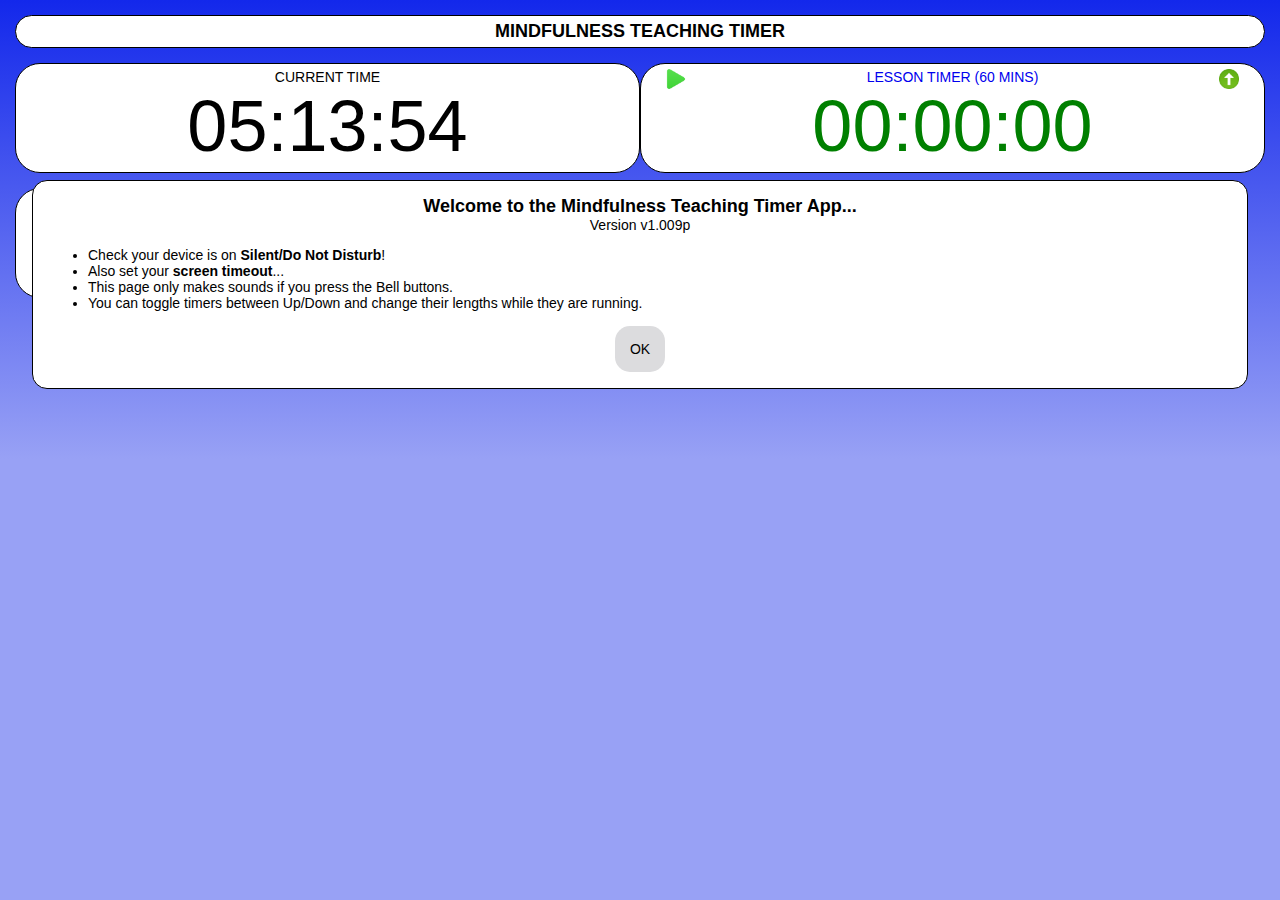
<file: www/index.html>
<!DOCTYPE html>
<!--
    Copyright (c) 2012-2016 Adobe Systems Incorporated. All rights reserved.

    Licensed to the Apache Software Foundation (ASF) under one
    or more contributor license agreements.  See the NOTICE file
    distributed with this work for additional information
    regarding copyright ownership.  The ASF licenses this file
    to you under the Apache License, Version 2.0 (the
    "License"); you may not use this file except in compliance
    with the License.  You may obtain a copy of the License at

    http://www.apache.org/licenses/LICENSE-2.0

    Unless required by applicable law or agreed to in writing,
    software distributed under the License is distributed on an
    "AS IS" BASIS, WITHOUT WARRANTIES OR CONDITIONS OF ANY
     KIND, either express or implied.  See the License for the
    specific language governing permissions and limitations
    under the License.
-->
<html>

<head>
	<!-- General items -->
    <title>Mindfulness Teaching Timer</title>	
    <meta charset="utf-8" />
    <link rel="stylesheet" type="text/css" href="css/index.css" />
	<link rel="icon" href="favicon.png" type="image/png" sizes="16x16">	
	<!-- PhoneGap items -->
	<meta name="description" content="Mindfulness Teaching Timer">
	<meta name="theme-color" content="#3367D6"/>
    <meta name="format-detection" content="telephone=no" />
    <meta name="msapplication-tap-highlight" content="no" />
    <meta name="viewport" content="user-scalable=no, initial-scale=1, maximum-scale=1, minimum-scale=1, width=device-width" />
    <!-- CSP declaration. Create your own at http://cspisawesome.com. -->
    <meta http-equiv="Content-Security-Policy" content="default-src 'self' 'unsafe-inline'; img-src 'self' data:" />
	<!-- PWA items -->
	<link rel="manifest" href="manifest.webmanifest">
	<meta name="apple-mobile-web-app-capable" content="yes">
	<meta name="apple-mobile-web-app-status-bar-style" content="black">
	<meta name="apple-mobile-web-app-title" content="Mindfulness Teaching Timer">	
	<link rel="apple-touch-icon" href="res/icon/android/xxxhdpi.png">
</head>

<body>
	<!-- PhoneGap - cordova.js is either provided by PhoneGap (isPhoneGap defaults to true) or locally (sets isPhoneGap to false) -->
	<script type="text/javascript">var isPhoneGap = true;</script>
    <script type="text/javascript" src="cordova.js"></script>
	<!-- Page Layout -->
    <div class="app" >
		<div class="row">
			<div class="panel col-12">
				<h1>Mindfulness Teaching Timer</h1>
			</div>
		</div>
        <div id="initialising" class="row">
            <p>Initialising...</p>
		</div>
		<div id="deviceready" style="display:none;">
			<div class="row">
				<div class="row">
				<span class="panel col-6">
					<p>Current Time</p>
					<p id="now" class="timer"></p>
				</span>
				<span class="panel col-6">			
					<img id="lessonStartStop" class="control" onclick="javascript:lessonTimer.toggleStartStop()" align="left">			
					<a href="javascript:lessonTimer.updateDuration();">
					<span id="lessonText"></span></a>
					<img id="lessonUpDown" class="control" onclick="javascript:lessonTimer.toggleCountDown()" align="right">					
					<p id="lessonTimer" class="timer"></p>				
				</span>
			</div>
			<div class="row">			
				<div class="panel col-6">
					<img id="intervalStartStop" class="control" onclick="javascript:intervalTimer.toggleStartStop()" align="left">
					<a href="javascript:intervalTimer.updateDuration();">
					<span id="intervalText"></span></a>
					<img id="intervalUpDown" class="control" onclick="javascript:intervalTimer.toggleCountDown()" align="right">				
					<p id="intervalTimer" class="timer"></p>
				</div>	
				<p class="col-6">			
					<button type="button" id="buttonStartBell" onclick="javascript:buttonStartBell.buttonPress()"></button>
					<button type="button" id="buttonEndBell" onclick="javascript:buttonEndBell.buttonPress()"></button>
				</p>
			</div>
		</div>	
		<div id="messageBox" class="message" style="display:none;">
			<span id="messageBoxMessage"></span><br>
			<span class="closebtn" onclick="javascript:fadeout('messageBox')">OK</span><br><br> 			
		</div>			
		<div id="exitmessage" class="popupMessage" style="display:none;">
			<p>Press again to exit...</p>
		</div>
		<div id="buttonInstall" style="text-align:right" hidden>Add to Homepage</div>
		<audio id="audio">
			<source src="" type="audio/mp4">
		</audio>
		<!-- Test/Debug items here (edit to make visible when required)... -->
		<button type="button" class="test" onclick="javascript:app.onBackButton()" style="display:none;">Test</button>	
		<!-- Test/Debug items End. -->
    </div>

	<!-- Main JS. -->
    <script type="text/javascript" src="js/index.js"></script>
	<!-- PWA Install JS. -->
	<script src="js/install.js"></script>	
    <script type="text/javascript">
	// When changing version - change in service-worker.js too!
	const version = 'v1.009';
	if (!isPhoneGap){
		// PWA
		if ('serviceWorker' in navigator) {
			window.addEventListener('load', () => {
			navigator.serviceWorker.register('service-worker.js')
				.then((reg) => {
				  console.log('Service worker registered.', reg);
				});
			});	
		}
		// PWA End
		document.getElementById("initialising").style.display = "none"
		initialize();		
	} else {
		app.initialize();
	}
	</script>
</body>

</html>
</file>
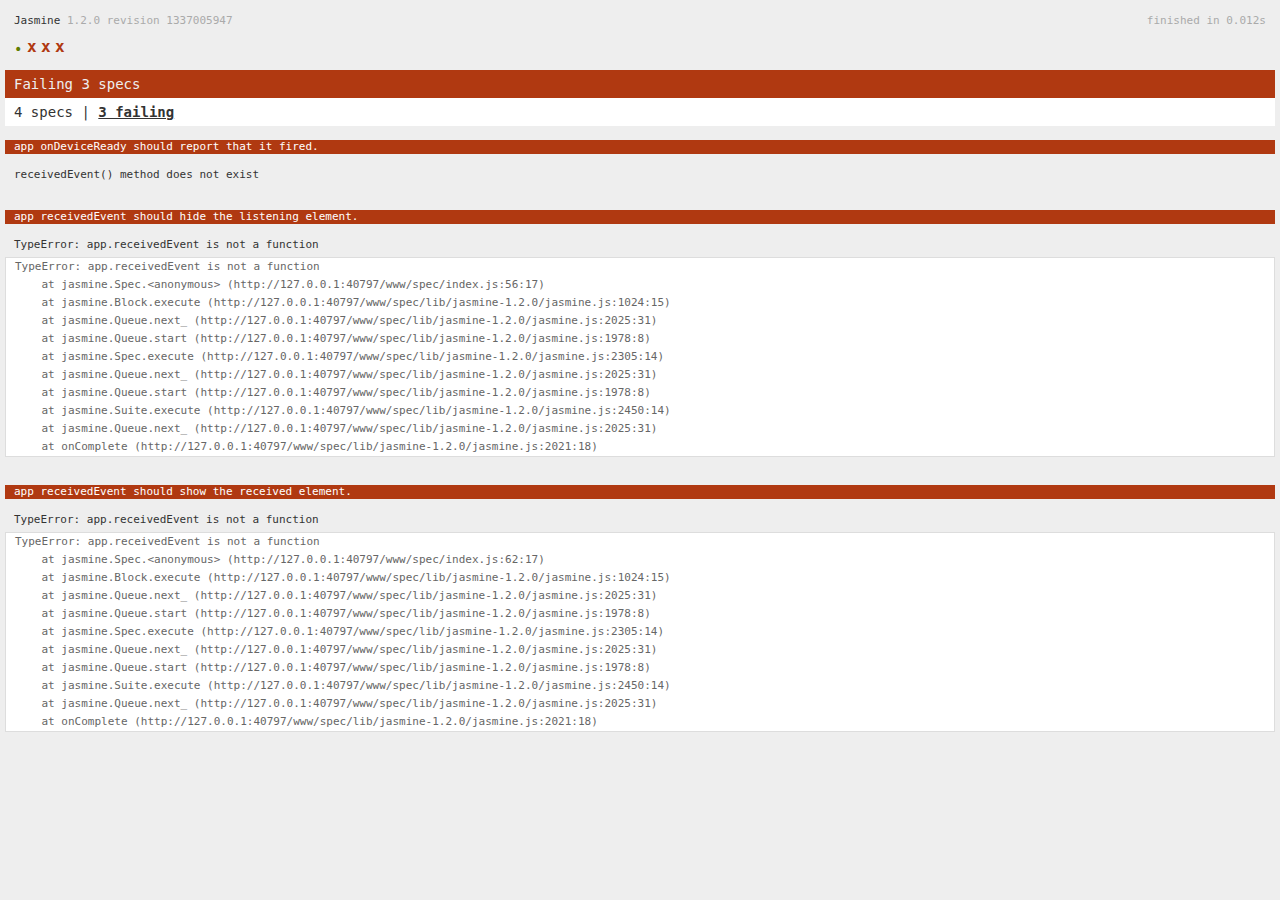
<file: www/spec.html>
<!DOCTYPE html>
<!--
    Licensed to the Apache Software Foundation (ASF) under one
    or more contributor license agreements.  See the NOTICE file
    distributed with this work for additional information
    regarding copyright ownership.  The ASF licenses this file
    to you under the Apache License, Version 2.0 (the
    "License"); you may not use this file except in compliance
    with the License.  You may obtain a copy of the License at

    http://www.apache.org/licenses/LICENSE-2.0

    Unless required by applicable law or agreed to in writing,
    software distributed under the License is distributed on an
    "AS IS" BASIS, WITHOUT WARRANTIES OR CONDITIONS OF ANY
     KIND, either express or implied.  See the License for the
    specific language governing permissions and limitations
    under the License.
-->
<html>
    <head>
        <title>Jasmine Spec Runner</title>

        <!-- jasmine source -->
        <link rel="shortcut icon" type="image/png" href="spec/lib/jasmine-1.2.0/jasmine_favicon.png">
        <link rel="stylesheet" type="text/css" href="spec/lib/jasmine-1.2.0/jasmine.css">
        <script type="text/javascript" src="spec/lib/jasmine-1.2.0/jasmine.js"></script>
        <script type="text/javascript" src="spec/lib/jasmine-1.2.0/jasmine-html.js"></script>

        <!-- include source files here... -->
        <script type="text/javascript" src="js/index.js"></script>

        <!-- include spec files here... -->
        <script type="text/javascript" src="spec/helper.js"></script>
        <script type="text/javascript" src="spec/index.js"></script>

        <script type="text/javascript">
            (function() {
                var jasmineEnv = jasmine.getEnv();
                jasmineEnv.updateInterval = 1000;

                var htmlReporter = new jasmine.HtmlReporter();

                jasmineEnv.addReporter(htmlReporter);

                jasmineEnv.specFilter = function(spec) {
                    return htmlReporter.specFilter(spec);
                };

                var currentWindowOnload = window.onload;

                window.onload = function() {
                    if (currentWindowOnload) {
                        currentWindowOnload();
                    }
                    execJasmine();
                };

                function execJasmine() {
                    jasmineEnv.execute();
                }
            })();
        </script>
    </head>
    <body>
        <div id="stage" style="display:none;"></div>
    </body>
</html>
</file>
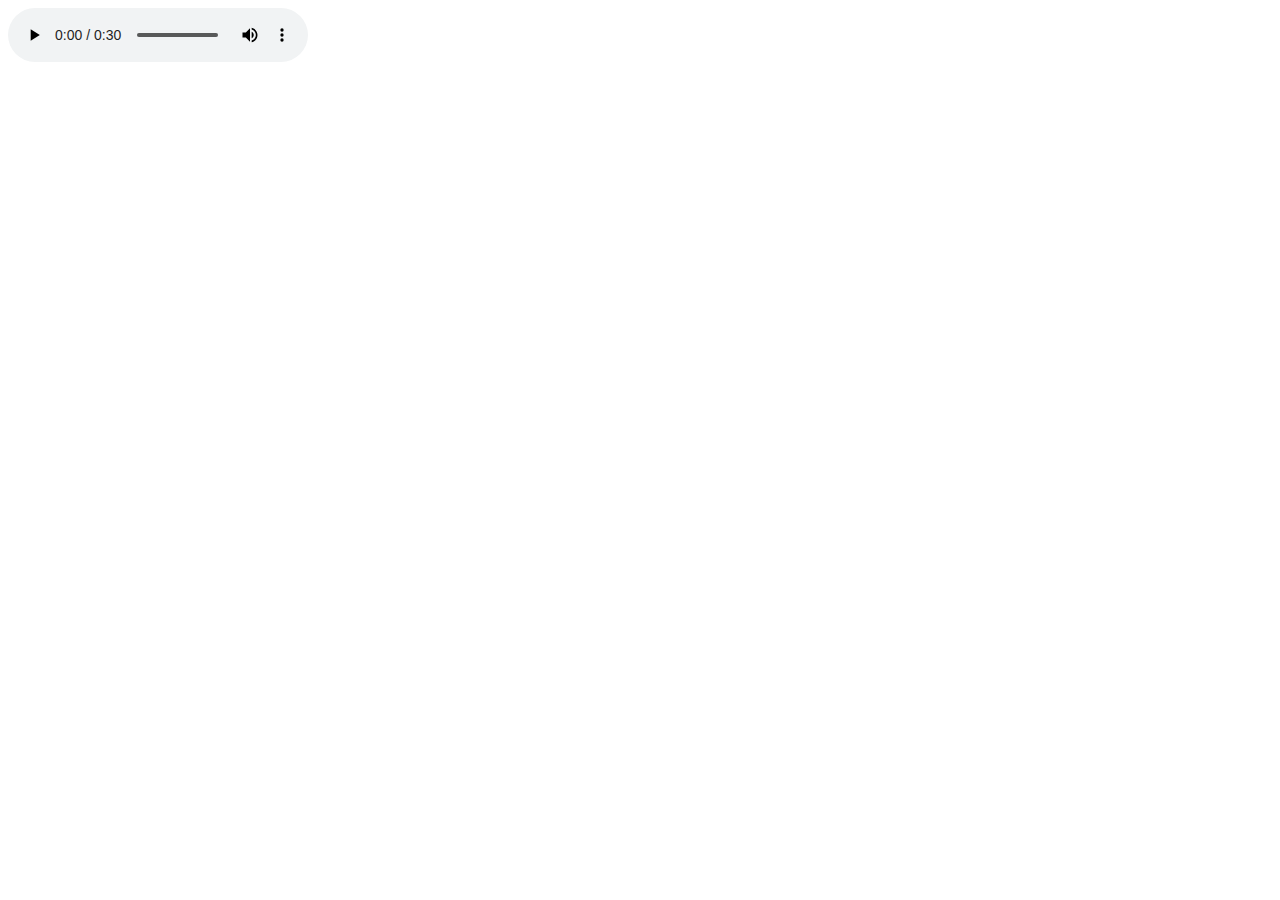
<file: www/test.html>
<!DOCTYPE html>
<html lang="en">
  <head>
    <meta charset="utf-8">
    <title>Test Page</title>
  </head>
  <body>
<audio controls>
<source src="audio/Ding.m4a" type="audio/mp4">
Your browser does not support the audio element.
</audio>
  </body>
</html>
</file>
<file: www/spec/lib/jasmine-1.2.0/jasmine.css>
body { background-color: #eeeeee; padding: 0; margin: 5px; overflow-y: scroll; }

#HTMLReporter { font-size: 11px; font-family: Monaco, "Lucida Console", monospace; line-height: 14px; color: #333333; }
#HTMLReporter a { text-decoration: none; }
#HTMLReporter a:hover { text-decoration: underline; }
#HTMLReporter p, #HTMLReporter h1, #HTMLReporter h2, #HTMLReporter h3, #HTMLReporter h4, #HTMLReporter h5, #HTMLReporter h6 { margin: 0; line-height: 14px; }
#HTMLReporter .banner, #HTMLReporter .symbolSummary, #HTMLReporter .summary, #HTMLReporter .resultMessage, #HTMLReporter .specDetail .description, #HTMLReporter .alert .bar, #HTMLReporter .stackTrace { padding-left: 9px; padding-right: 9px; }
#HTMLReporter #jasmine_content { position: fixed; right: 100%; }
#HTMLReporter .version { color: #aaaaaa; }
#HTMLReporter .banner { margin-top: 14px; }
#HTMLReporter .duration { color: #aaaaaa; float: right; }
#HTMLReporter .symbolSummary { overflow: hidden; *zoom: 1; margin: 14px 0; }
#HTMLReporter .symbolSummary li { display: block; float: left; height: 7px; width: 14px; margin-bottom: 7px; font-size: 16px; }
#HTMLReporter .symbolSummary li.passed { font-size: 14px; }
#HTMLReporter .symbolSummary li.passed:before { color: #5e7d00; content: "\02022"; }
#HTMLReporter .symbolSummary li.failed { line-height: 9px; }
#HTMLReporter .symbolSummary li.failed:before { color: #b03911; content: "x"; font-weight: bold; margin-left: -1px; }
#HTMLReporter .symbolSummary li.skipped { font-size: 14px; }
#HTMLReporter .symbolSummary li.skipped:before { color: #bababa; content: "\02022"; }
#HTMLReporter .symbolSummary li.pending { line-height: 11px; }
#HTMLReporter .symbolSummary li.pending:before { color: #aaaaaa; content: "-"; }
#HTMLReporter .bar { line-height: 28px; font-size: 14px; display: block; color: #eee; }
#HTMLReporter .runningAlert { background-color: #666666; }
#HTMLReporter .skippedAlert { background-color: #aaaaaa; }
#HTMLReporter .skippedAlert:first-child { background-color: #333333; }
#HTMLReporter .skippedAlert:hover { text-decoration: none; color: white; text-decoration: underline; }
#HTMLReporter .passingAlert { background-color: #a6b779; }
#HTMLReporter .passingAlert:first-child { background-color: #5e7d00; }
#HTMLReporter .failingAlert { background-color: #cf867e; }
#HTMLReporter .failingAlert:first-child { background-color: #b03911; }
#HTMLReporter .results { margin-top: 14px; }
#HTMLReporter #details { display: none; }
#HTMLReporter .resultsMenu, #HTMLReporter .resultsMenu a { background-color: #fff; color: #333333; }
#HTMLReporter.showDetails .summaryMenuItem { font-weight: normal; text-decoration: inherit; }
#HTMLReporter.showDetails .summaryMenuItem:hover { text-decoration: underline; }
#HTMLReporter.showDetails .detailsMenuItem { font-weight: bold; text-decoration: underline; }
#HTMLReporter.showDetails .summary { display: none; }
#HTMLReporter.showDetails #details { display: block; }
#HTMLReporter .summaryMenuItem { font-weight: bold; text-decoration: underline; }
#HTMLReporter .summary { margin-top: 14px; }
#HTMLReporter .summary .suite .suite, #HTMLReporter .summary .specSummary { margin-left: 14px; }
#HTMLReporter .summary .specSummary.passed a { color: #5e7d00; }
#HTMLReporter .summary .specSummary.failed a { color: #b03911; }
#HTMLReporter .description + .suite { margin-top: 0; }
#HTMLReporter .suite { margin-top: 14px; }
#HTMLReporter .suite a { color: #333333; }
#HTMLReporter #details .specDetail { margin-bottom: 28px; }
#HTMLReporter #details .specDetail .description { display: block; color: white; background-color: #b03911; }
#HTMLReporter .resultMessage { padding-top: 14px; color: #333333; }
#HTMLReporter .resultMessage span.result { display: block; }
#HTMLReporter .stackTrace { margin: 5px 0 0 0; max-height: 224px; overflow: auto; line-height: 18px; color: #666666; border: 1px solid #ddd; background: white; white-space: pre; }

#TrivialReporter { padding: 8px 13px; position: absolute; top: 0; bottom: 0; left: 0; right: 0; overflow-y: scroll; background-color: white; font-family: "Helvetica Neue Light", "Lucida Grande", "Calibri", "Arial", sans-serif; /*.resultMessage {*/ /*white-space: pre;*/ /*}*/ }
#TrivialReporter a:visited, #TrivialReporter a { color: #303; }
#TrivialReporter a:hover, #TrivialReporter a:active { color: blue; }
#TrivialReporter .run_spec { float: right; padding-right: 5px; font-size: .8em; text-decoration: none; }
#TrivialReporter .banner { color: #303; background-color: #fef; padding: 5px; }
#TrivialReporter .logo { float: left; font-size: 1.1em; padding-left: 5px; }
#TrivialReporter .logo .version { font-size: .6em; padding-left: 1em; }
#TrivialReporter .runner.running { background-color: yellow; }
#TrivialReporter .options { text-align: right; font-size: .8em; }
#TrivialReporter .suite { border: 1px outset gray; margin: 5px 0; padding-left: 1em; }
#TrivialReporter .suite .suite { margin: 5px; }
#TrivialReporter .suite.passed { background-color: #dfd; }
#TrivialReporter .suite.failed { background-color: #fdd; }
#TrivialReporter .spec { margin: 5px; padding-left: 1em; clear: both; }
#TrivialReporter .spec.failed, #TrivialReporter .spec.passed, #TrivialReporter .spec.skipped { padding-bottom: 5px; border: 1px solid gray; }
#TrivialReporter .spec.failed { background-color: #fbb; border-color: red; }
#TrivialReporter .spec.passed { background-color: #bfb; border-color: green; }
#TrivialReporter .spec.skipped { background-color: #bbb; }
#TrivialReporter .messages { border-left: 1px dashed gray; padding-left: 1em; padding-right: 1em; }
#TrivialReporter .passed { background-color: #cfc; display: none; }
#TrivialReporter .failed { background-color: #fbb; }
#TrivialReporter .skipped { color: #777; background-color: #eee; display: none; }
#TrivialReporter .resultMessage span.result { display: block; line-height: 2em; color: black; }
#TrivialReporter .resultMessage .mismatch { color: black; }
#TrivialReporter .stackTrace { white-space: pre; font-size: .8em; margin-left: 10px; max-height: 5em; overflow: auto; border: 1px inset red; padding: 1em; background: #eef; }
#TrivialReporter .finished-at { padding-left: 1em; font-size: .6em; }
#TrivialReporter.show-passed .passed, #TrivialReporter.show-skipped .skipped { display: block; }
#TrivialReporter #jasmine_content { position: fixed; right: 100%; }
#TrivialReporter .runner { border: 1px solid gray; display: block; margin: 5px 0; padding: 2px 0 2px 10px; }
</file>
<file: www/css/index.css>
/*
 * Licensed to the Apache Software Foundation (ASF) under one
 * or more contributor license agreements.  See the NOTICE file
 * distributed with this work for additional information
 * regarding copyright ownership.  The ASF licenses this file
 * to you under the Apache License, Version 2.0 (the
 * "License"); you may not use this file except in compliance
 * with the License.  You may obtain a copy of the License at
 *
 * http://www.apache.org/licenses/LICENSE-2.0
 *
 * Unless required by applicable law or agreed to in writing,
 * software distributed under the License is distributed on an
 * "AS IS" BASIS, WITHOUT WARRANTIES OR CONDITIONS OF ANY
 * KIND, either express or implied.  See the License for the
 * specific language governing permissions and limitations
 * under the License.
 */
* {
    -webkit-tap-highlight-color: rgba(0,0,0,0); /* make transparent link selection, adjust last value opacity 0 to 1.0 */
	box-sizing: border-box;
}

body {
    -webkit-touch-callout: none;                /* prevent callout to copy image, etc when tap to hold */
    -webkit-text-size-adjust: none;             /* prevent webkit from resizing text to fit */
    -webkit-user-select: none;                  /* prevent copy paste, to allow, change 'none' to 'text' */
    background-color:#98a1f5;
    background-image:linear-gradient(top, #1328eb 0%, #98a1f5 51%);
    background-image:-webkit-linear-gradient(top, #1328eb 0%, #98a1f5 51%);
    background-image:-ms-linear-gradient(top, #1328eb 0%, #98a1f5 51%);
    background-image:-webkit-gradient(
        linear,
        left top,
        left bottom,
        color-stop(0, #1328eb),
        color-stop(0.51, #98a1f5)
    );
    background-attachment:fixed;
    font-family:'HelveticaNeue-Light', 'HelveticaNeue', Helvetica, Arial, sans-serif;
    font-size:14px;
    height:100%;
    margin:0;
    padding:15px;
    text-transform:uppercase;
    width:100%;
	text-align:center;
}

p{
	margin-block-start: 0;
    margin-block-end: 0;
}

h1 {
    font-size:18px;
    font-weight:bold;
    margin:0;
    overflow:visible;
    padding:0;
    text-align:center;
}

a{
	text-decoration: none;
}

button {
	outline: none;
	border-radius: 25px;
	background: #dcdcde;
	padding: 5px;
	width: 45%;
	height: 50px;
	text-transform:uppercase;
    display: inline-flex;
    justify-content: center;
    align-items: center;		
}

/* Portrait layout (default) */
.app {
}

/* For desktop: */
.col-1 {width: 8.33%;}
.col-2 {width: 16.66%;}
.col-3 {width: 25%;}
.col-4 {width: 33.33%;}
.col-5 {width: 41.66%;}
.col-6 {width: 50%;}
.col-7 {width: 58.33%;}
.col-8 {width: 66.66%;}
.col-9 {width: 75%;}
.col-10 {width: 83.33%;}
.col-11 {width: 91.66%;}
.col-12 {width: 100%;}

[class*="col-"] {
  float: left;
  padding: 15px;
  margin: 0 0 15px 0;
}

[class*="col-"]::after {
	  display: table;
}

.row::after {
  content: "";
  clear: both;
  display: table;
}


@keyframes popup {
    from { opacity: 0.0;  z-index: 100;}
    30% { opacity: 1.0; }
	70% { opacity: 1.0; }
    to { opacity: 0.0; z-index: -1;}
}

@keyframes fade {
    from { opacity: 0.0; z-index: -1;}
    to { opacity: 1.0; z-index: 100;}
}

.fadein{
	animation: fade 1000ms both;
	-webkit-animation: fade 1000ms both;	
}

.fadeout{
	animation: fade 1000ms both reverse;
	-webkit-animation: fade 1000ms both reverse;	
}

.popup{
	animation: popup 3000ms both;
	-webkit-animation: popup 3000ms both;	
}

.message{
	display: none;
	position: absolute;
	top: 20%;
	left: 50%;
	transform: translateX(-50%);	
	width: 95%;
    background-color: white;
    color: black;
	border-radius: 15px;
	padding: 15px;
	border: 1px solid black;
	text-transform:none;
}

.closebtn {
    background-color: #dcdcde;
    color: black;
	border-radius: 15px;
	padding: 15px;	
}

.popupMessage{
	display: none;
	position: absolute;
	top: 75%;
	left: 50%;
	transform: translateX(-50%);
	color: white;
	background-color: grey;	
	border-radius: 15px;
	padding: 15px;
}


.panel{
	background-color:white;	
	border-radius:25px;
	border: 1px solid black;
	padding:5px 25px 5px 25px;
}
.timer {
	font-size:72px;
	text-align:center;
	padding:0;
	margin:0; 
}


.test {
	background-color:red;	
	border-radius:25px;
	height:50px;
	width:50px;
	padding:5px;
}

.control{
	display: inline-block;
	width: 20px;
	height: 20px;
}

@media only screen and (max-aspect-ratio: 1/1) {
  /* For mobile phones: */
  [class*="col-"] {
    width: 100%;
  }
}

@media only screen and (max-height: 580px) and (max-width: 580px) {
  /* For smaller mobiles: */
  body, button {
	font-size:12px;
  }
  h1 {
	font-size:14px;
  }
  .timer {
    font-size:56px;
  }
}

@media only screen and (max-height: 500px) and (max-width: 500px) {
  /* For very small mobiles: */
  body, button {
	font-size:10px;
  }
  h1 {
	font-size:12px;
  }
  .timer {
    font-size:48px;
  }
}
</file>
